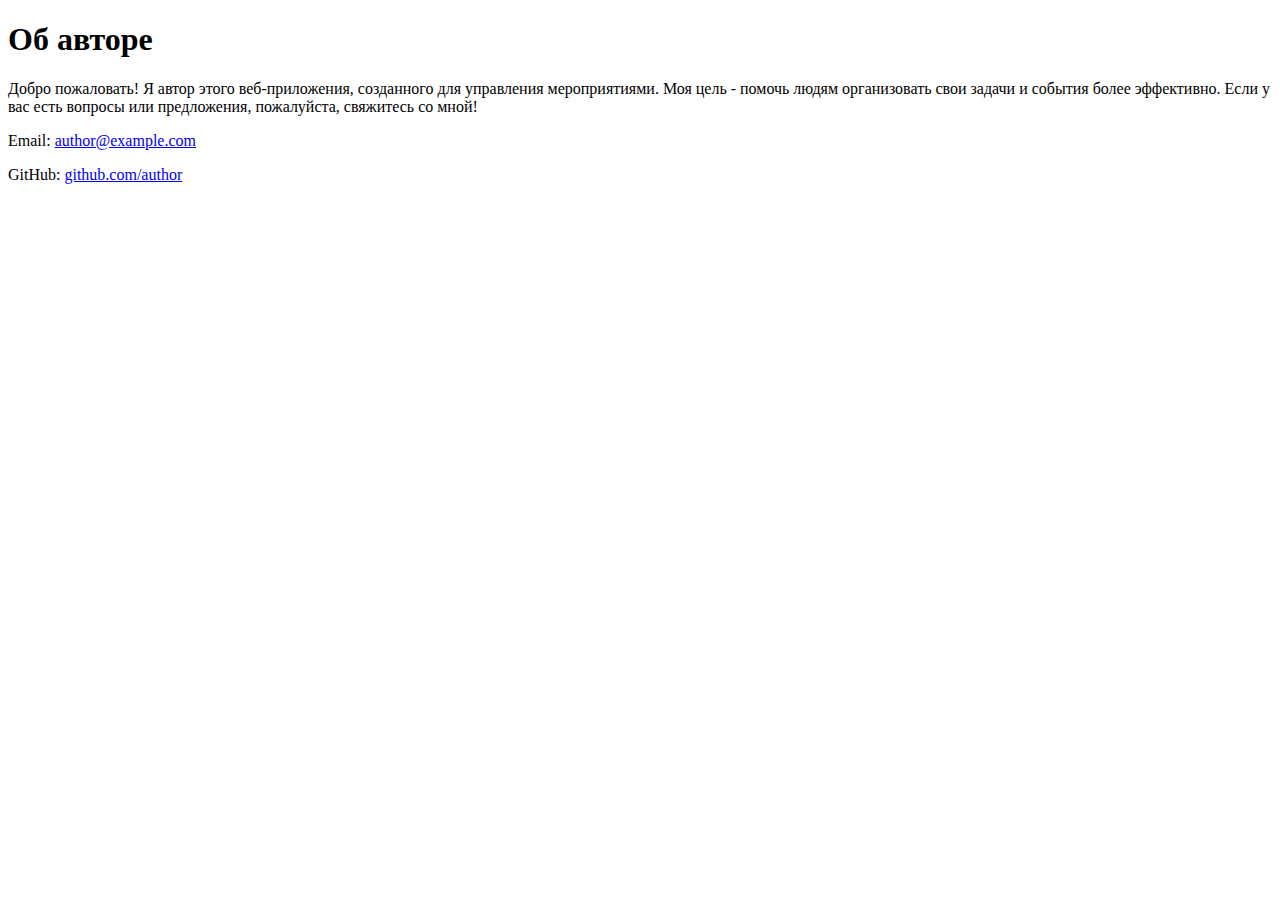
<file: target/classes/templates/about.html>
<!DOCTYPE html>
<html lang="en">
<head>
  <meta charset="UTF-8">
  <title>Об авторе</title>
</head>
<body>
<!-- Шаблон "Об авторе" -->
<div th:fragment="about">
  <div class="container mt-5">
    <h1>Об авторе</h1>
    <p>
      Добро пожаловать! Я автор этого веб-приложения, созданного для управления мероприятиями. Моя цель - помочь
      людям организовать свои задачи и события более эффективно. Если у вас есть вопросы или предложения,
      пожалуйста, свяжитесь со мной!
    </p>
    <p>Email: <a href="mailto:author@example.com">author@example.com</a></p>
    <p>GitHub: <a href="https://github.com/author" target="_blank">github.com/author</a></p>
  </div>
</div>
</body>
</html>
</file>
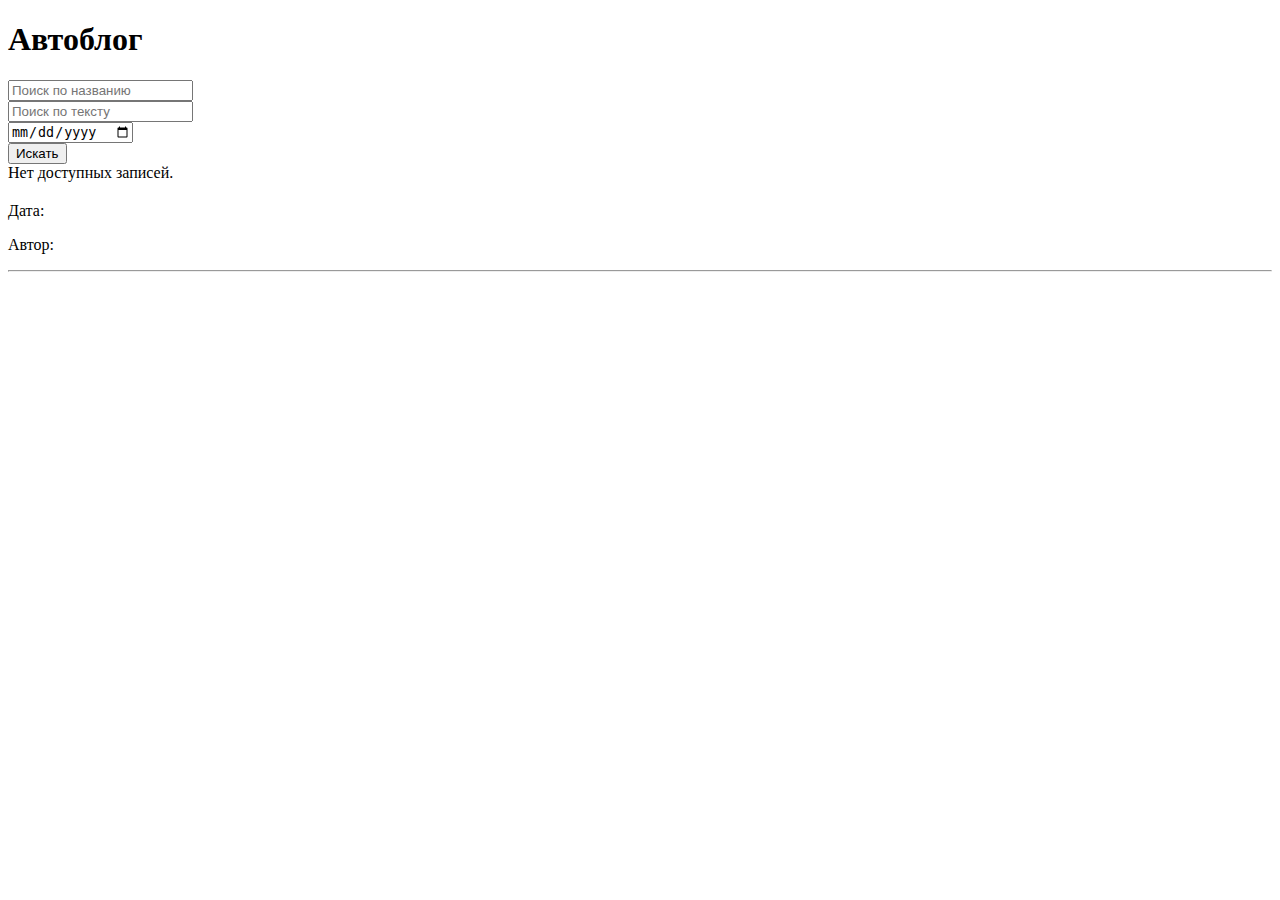
<file: target/classes/templates/blog_main.html>
<!DOCTYPE html>
<html xmlns:th="http://www.thymeleaf.org">
<head>
    <meta charset="UTF-8">
    <title>Блог мероприятий</title>
    <link rel="stylesheet" th:href="@{https://cdn.jsdelivr.net/npm/bootstrap@5.3.0/dist/css/bootstrap.min.css}">
</head>
<body>

<div th:replace="~{navbar :: navbar}"></div>

<div class="container mt-4">
    <h1>Автоблог</h1>

    <!-- Форма поиска -->
    <form th:action="@{/blog/search}" method="get" class="mb-4">
        <div class="row">
            <div class="col">
                <input type="text" name="title" class="form-control" placeholder="Поиск по названию">
            </div>
            <div class="col">
                <input type="text" name="content" class="form-control" placeholder="Поиск по тексту">
            </div>
            <div class="col">
                <input type="date" name="date" class="form-control">
            </div>
            <div class="col">
                <button type="submit" class="btn btn-primary">Искать</button>
            </div>
        </div>
    </form>

    <!-- Список записей -->
    <div th:if="${#lists.isEmpty(posts)}" class="alert alert-info">
        Нет доступных записей.
    </div>
    <div th:each="post : ${posts}" class="mb-5">
        <h2 th:text="${post.title}"></h2>
        <p>Дата: <span th:text="${post.publicationDate}"></span></p>
        <p>Автор: <span th:text="${post.author.username}"></span></p>
        <p th:text="${post.content}"></p>
        <hr>
    </div>
</div>

</body>
</html>
</file>
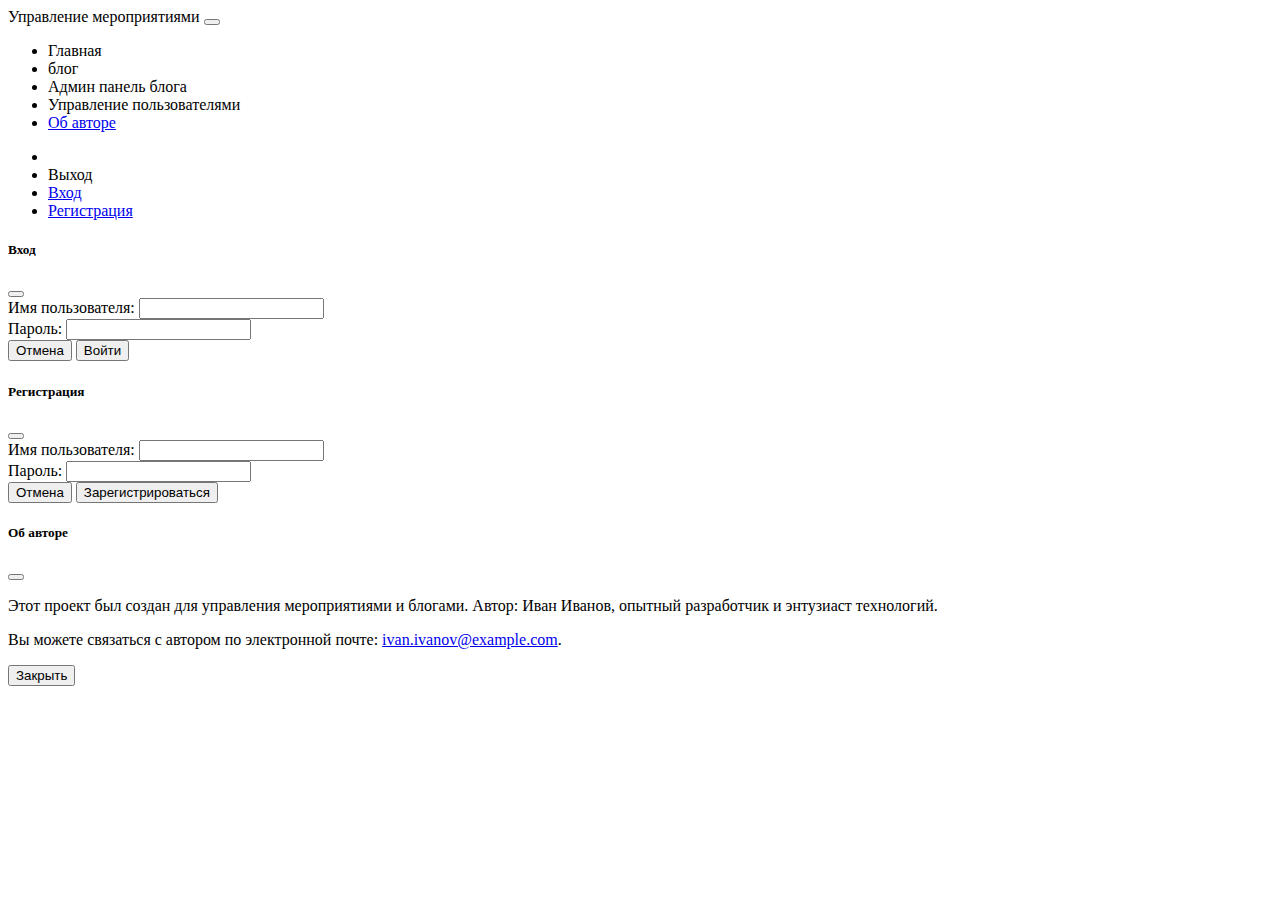
<file: target/classes/templates/navbar.html>
<!DOCTYPE html>
<html xmlns:th="http://www.thymeleaf.org">
<div th:fragment="navbar">
    <nav class="navbar navbar-expand-lg navbar-dark bg-dark">
        <div class="container-fluid">
            <a class="navbar-brand" th:href="@{/}">Управление мероприятиями</a>
            <button class="navbar-toggler" type="button" data-bs-toggle="collapse" data-bs-target="#navbarNav"
                    aria-controls="navbarNav" aria-expanded="false" aria-label="Переключить навигацию">
                <span class="navbar-toggler-icon"></span>
            </button>
            <div class="collapse navbar-collapse" id="navbarNav">
                <!-- Ссылки навигации -->
                <ul class="navbar-nav me-auto">
                    <li class="nav-item">
                        <a class="nav-link" th:href="@{/}">Главная</a>
                    </li>
                    <li class="nav-item">
                        <a class="nav-link" th:href="@{/blog}">блог</a>
                    </li>
                    <!-- Ссылка на административную панель блога для ADMIN и EDITOR -->
                    <li class="nav-item" th:if="${(userRole == 'ADMIN' or userRole == 'EDITOR') and isLoggedIn}">
                        <a class="nav-link" th:href="@{/blog/admin}">Админ панель блога</a>
                    </li>
                    <!-- Ссылка на управление пользователями для ADMIN -->
                    <li class="nav-item" th:if="${userRole == 'ADMIN' and isLoggedIn}">
                        <a class="nav-link" th:href="@{/admin/users}">Управление пользователями</a>
                    </li>
                    <li class="nav-item">
                        <a class="nav-link" href="#" data-bs-toggle="modal" data-bs-target="#aboutModal">Об авторе</a>
                    </li>
                </ul>
                <ul class="navbar-nav ms-auto">
                    <!-- Если пользователь авторизован -->
                    <li class="nav-item" th:if="${currentUser != null and isLoggedIn}">
                        <span class="navbar-text" th:text="'Привет, ' + ${currentUser.username}"></span>
                    </li>
                    <li class="nav-item" th:if="${currentUser != null and isLoggedIn}">
                        <a class="nav-link" th:href="@{/logout}">Выход</a>
                    </li>
                    <!-- Если пользователь не авторизован -->
                    <li class="nav-item" th:if="${currentUser == null or not isLoggedIn}">
                        <a class="nav-link" href="#" data-bs-toggle="modal" data-bs-target="#loginModal">Вход</a>
                    </li>
                    <li class="nav-item" th:if="${currentUser == null or not isLoggedIn}">
                        <a class="nav-link" href="#" data-bs-toggle="modal" data-bs-target="#registerModal">Регистрация</a>
                    </li>
                </ul>
            </div>
        </div>
    </nav>

    <!-- Модальное окно входа -->
    <div class="modal fade" id="loginModal" tabindex="-1" aria-labelledby="loginModalLabel" aria-hidden="true">
        <div class="modal-dialog">
            <div class="modal-content">
                <form id="loginForm">
                    <div class="modal-header">
                        <h5 class="modal-title" id="loginModalLabel">Вход</h5>
                        <button type="button" class="btn-close" data-bs-dismiss="modal" aria-label="Закрыть"></button>
                    </div>
                    <div class="modal-body">
                        <div class="mb-3">
                            <label for="loginUsername" class="form-label">Имя пользователя:</label>
                            <input type="text" name="username" class="form-control" id="loginUsername" required>
                        </div>
                        <div class="mb-3">
                            <label for="loginPassword" class="form-label">Пароль:</label>
                            <input type="password" name="password" class="form-control" id="loginPassword" required>
                        </div>
                        <div id="loginError" class="text-danger" style="display: none;">
                            Неверное имя пользователя или пароль.
                        </div>
                    </div>
                    <div class="modal-footer">
                        <button type="button" class="btn btn-secondary" data-bs-dismiss="modal">Отмена</button>
                        <button type="submit" class="btn btn-primary">Войти</button>
                    </div>
                </form>
            </div>
        </div>
    </div>

    <!-- Модальное окно регистрации -->
    <div class="modal fade" id="registerModal" tabindex="-1" aria-labelledby="registerModalLabel" aria-hidden="true">
        <div class="modal-dialog">
            <div class="modal-content">
                <form id="registerForm">
                    <div class="modal-header">
                        <h5 class="modal-title" id="registerModalLabel">Регистрация</h5>
                        <button type="button" class="btn-close" data-bs-dismiss="modal" aria-label="Закрыть"></button>
                    </div>
                    <div class="modal-body">
                        <div class="mb-3">
                            <label for="registerUsername" class="form-label">Имя пользователя:</label>
                            <input type="text" name="username" class="form-control" id="registerUsername" required>
                        </div>
                        <div class="mb-3">
                            <label for="registerPassword" class="form-label">Пароль:</label>
                            <input type="password" name="password" class="form-control" id="registerPassword" required>
                        </div>
                        <div id="registerError" class="text-danger" style="display: none;">
                            Ошибка при регистрации. Попробуйте снова.
                        </div>
                        <div id="registerSuccess" class="text-success" style="display: none;">
                            Регистрация прошла успешно! Войдите в систему.
                        </div>
                    </div>
                    <div class="modal-footer">
                        <button type="button" class="btn btn-secondary" data-bs-dismiss="modal">Отмена</button>
                        <button type="submit" class="btn btn-success">Зарегистрироваться</button>
                    </div>
                </form>
            </div>
        </div>
    </div>

    <!-- Модальное окно об авторе -->
    <div class="modal fade" id="aboutModal" tabindex="-1" aria-labelledby="aboutModalLabel" aria-hidden="true">
        <div class="modal-dialog">
            <div class="modal-content">
                <div class="modal-header">
                    <h5 class="modal-title" id="aboutModalLabel">Об авторе</h5>
                    <button type="button" class="btn-close" data-bs-dismiss="modal" aria-label="Закрыть"></button>
                </div>
                <div class="modal-body">
                    <p>Этот проект был создан для управления мероприятиями и блогами. Автор: Иван Иванов, опытный разработчик и энтузиаст технологий.</p>
                    <p>Вы можете связаться с автором по электронной почте: <a href="mailto:ivan.ivanov@example.com">ivan.ivanov@example.com</a>.</p>
                </div>
                <div class="modal-footer">
                    <button type="button" class="btn btn-secondary" data-bs-dismiss="modal">Закрыть</button>
                </div>
            </div>
        </div>
    </div>
</div>
</file>
